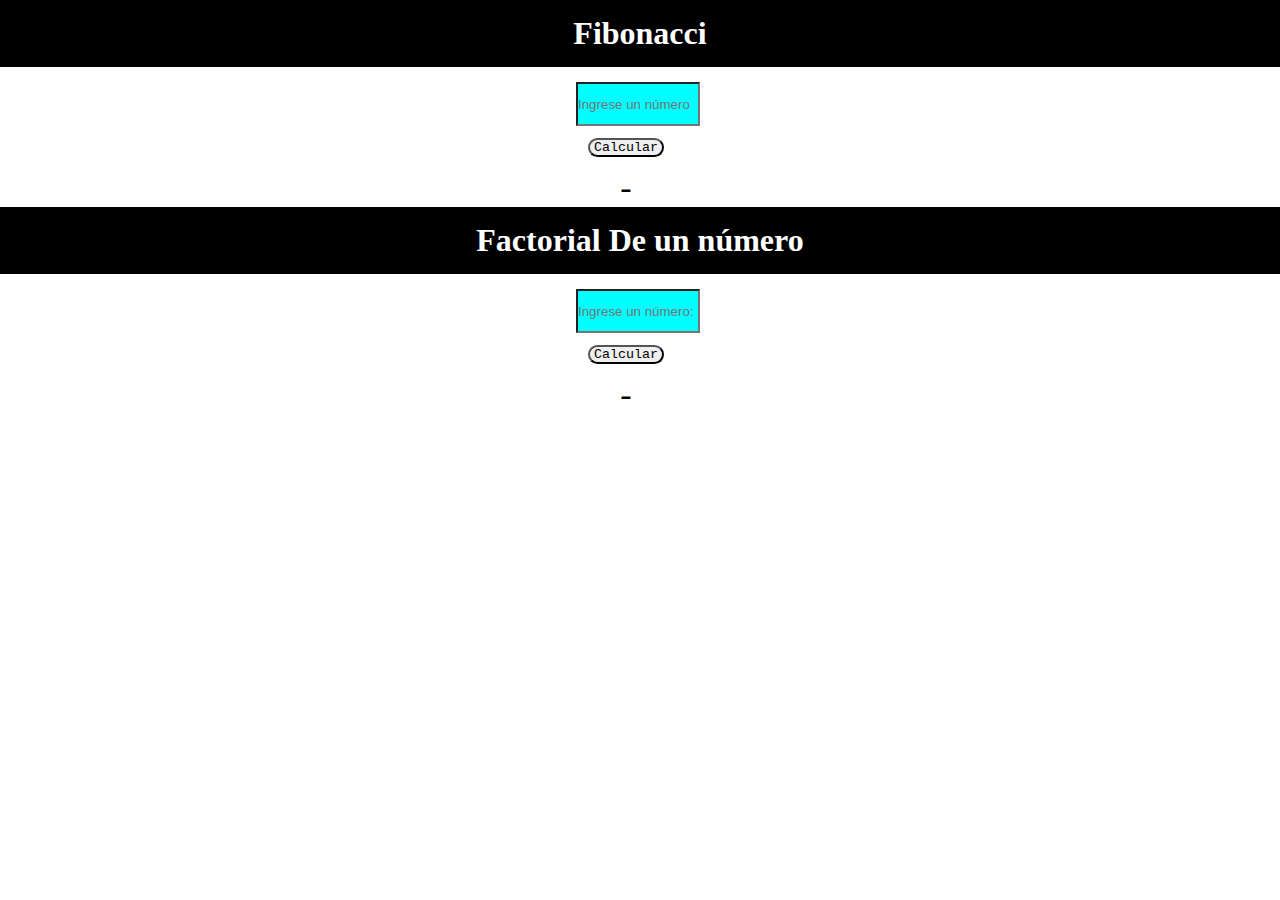
<file: html/ejercicios.html>
<!DOCTYPE html>
<html lang="en">
<head>
    <meta charset="UTF-8">
    <meta http-equiv="X-UA-Compatible" content="IE=edge">
    <meta name="viewport" content="width=device-width, initial-scale=1.0">
    <title>Ejercicicios-resueltos</title>
    <style>
        
        *{
            padding: 0;
            margin: 0;
        }
        form{
            display: grid;
            grid-template-columns: 100px;
            padding-top: 15px;
            text-align: center;
            margin-left: 45%;
        }
        input{
            background-color: aqua;
            width: 120px;
            height: 40px;
        }
        button{
       
            font-family: 'Courier New', Courier, monospace;
            width: auto;
            margin: 12px;
            border-radius: 3em;
        }

        span{
            font-size: 34px;
        }


        h1{
            text-align: center;
            background-color: black;
            color: #fff;
            padding: 15px;
            margin: 0;
        }
    </style>
</head>
<body>
    <h1>Fibonacci</h1>
    <div>
        <form action="" id="form  
        ">
            <input type="text" placeholder="Ingrese un número" id="input">
            <button id="button" type="button">Calcular</button>
            <span id="info">-</span>
        </form>

    <h1>Factorial De un número</h1>
    <form action="">
        <input type="text" placeholder="Ingrese un número:" id="sc">
        <button type="button" id="bt">Calcular</button>
        <span id="span">-</span>
    </form>

        <script>
            const input = document.getElementById("input");
            const button = document.querySelector("button");
            const span = document.getElementById("info");

            button.addEventListener("click", e =>{
                if(isNaN(input.value) || input.value < 1){
                    window.alert("pongase piloso")
                }else{
                let n = parseInt(input.value);

                    function Fibonacci(n){
                        const fib = [0,1];
                        for(i=2;i<=n; i++){
                            fib[i] = fib[i-2]+fib[i-1];
                        }
                        return fib[n];
                    }
                    let fi = Fibonacci(n);
                span.innerHTML = "El resultado es: "+fi;
                }
                
            });

        </script>
    </div>
</body>
</html>
</file>
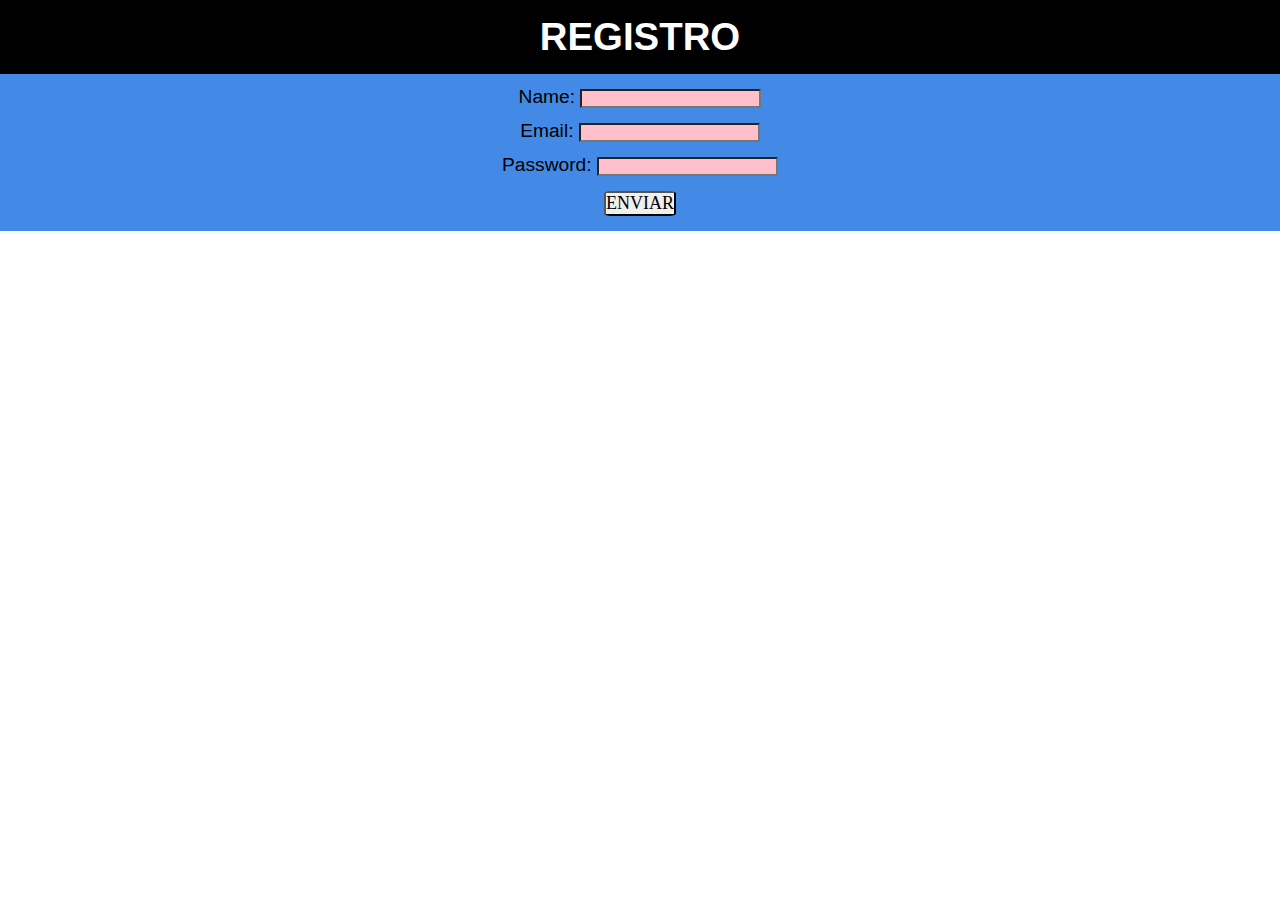
<file: html/login.html>
<!DOCTYPE html>
<html lang="en">
  <head>
    <meta charset="UTF-8" />
    <meta name="viewport" content="width=device-width, initial-scale=1.0" />
    <title>Document</title>
    <link rel="stylesheet" href="/css/login.css">
  </head>
  <body>
    <form action="" id="form" autocomplete="off" class="login">
      <h1>REGISTRO</h1>
      <div>
        <label for="">Name: </label>
        <input type="text" id="name" />
      </div>
      <div>
        <label for="">Email: </label>
        <input type="text" id="email" />
      </div>
      <div>
        <label for="">Password: </label>
        <input type="text" id="password" />
      </div>
      <button type="submit" id="envier">ENVIAR</button>
      <p id="espacioinfo"></p>
    </form>

    <script>
      const form = document.getElementById("form");
      const name = document.getElementById("name");
      const password = document.getElementById("password");
      const email = document.getElementById("email");
      const espacioinfo = document.getElementById("espacioinfo");

      form.addEventListener("submit", (evento) => {
        evento.preventDefault();
        let emailval = /^\w+([\.-]?\w+)*@\w+([\.-]?\w+)*(\.\w{2,3})+$/;
        let info = "";
        let verificar = false;

        if (name.value.length < 2) {
          info += "El nombre debe ser mayor a 2 caracteres <br>";
          verificar = true;
        }

        if (!emailval.test(email.value)) {
          info += "El email es incorrecto <br>"
          verificar = true;
        }

        if(password.value.length<8){
          info+= "La contraseña debe tener 8 o más caracteres <br>"
          verificar = true;
        }

        if(verificar){
          espacioinfo.innerHTML = info;
          espacioinfo.style.color = "red";
        }else{
          espacioinfo.innerText = "Enviado con éxito"
          espacioinfo.style.color = "green";
        }
      });
    </script>
  </body>
</html>
</file>
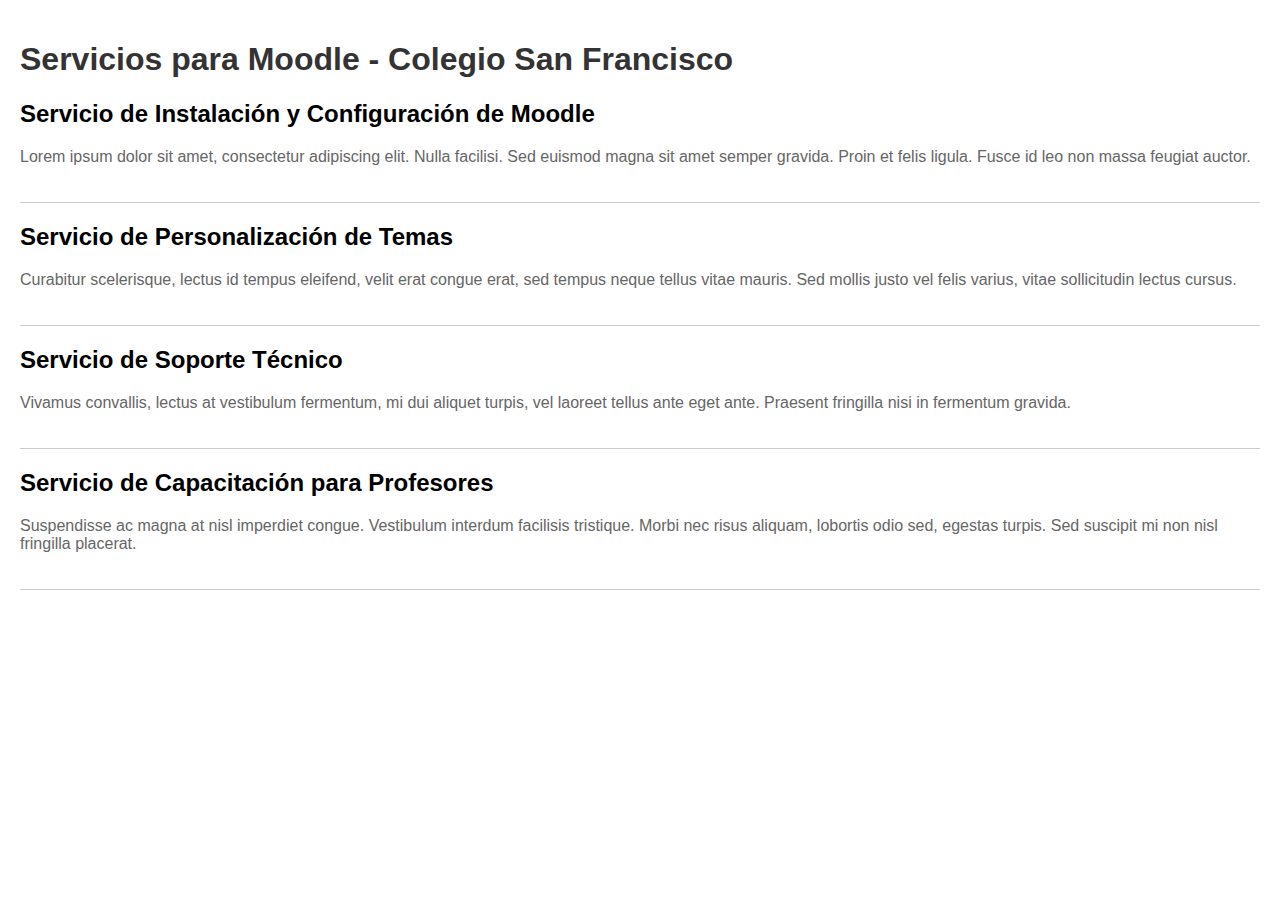
<file: html/servicios.html>
<!DOCTYPE html>
<html lang="es">
<head>
  <meta charset="UTF-8">
  <meta name="viewport" content="width=device-width, initial-scale=1.0">
  <title>Servicios para Moodle - Colegio San Francisco</title>
  <style>
    /* Estilos CSS para personalizar la apariencia de la página */
    body {
      font-family: Arial, sans-serif;
      margin: 0;
      padding: 20px;
    }

    h1 {
      color: #333;
    }

    p {
      color: #666;
    }

    .service {
      margin-bottom: 20px;
      padding-bottom: 20px;
      border-bottom: 1px solid #ccc;
    }
  </style>
</head>
<body>
  <h1>Servicios para Moodle - Colegio San Francisco</h1>

  <div class="service">
    <h2>Servicio de Instalación y Configuración de Moodle</h2>
    <p>Lorem ipsum dolor sit amet, consectetur adipiscing elit. Nulla facilisi. Sed euismod magna sit amet semper gravida. Proin et felis ligula. Fusce id leo non massa feugiat auctor.</p>
  </div>

  <div class="service">
    <h2>Servicio de Personalización de Temas</h2>
    <p>Curabitur scelerisque, lectus id tempus eleifend, velit erat congue erat, sed tempus neque tellus vitae mauris. Sed mollis justo vel felis varius, vitae sollicitudin lectus cursus.</p>
  </div>

  <div class="service">
    <h2>Servicio de Soporte Técnico</h2>
    <p>Vivamus convallis, lectus at vestibulum fermentum, mi dui aliquet turpis, vel laoreet tellus ante eget ante. Praesent fringilla nisi in fermentum gravida.</p>
  </div>

  <div class="service">
    <h2>Servicio de Capacitación para Profesores</h2>
    <p>Suspendisse ac magna at nisl imperdiet congue. Vestibulum interdum facilisis tristique. Morbi nec risus aliquam, lobortis odio sed, egestas turpis. Sed suscipit mi non nisl fringilla placerat.</p>
  </div>
</body>
</html>
</file>
<file: css/login.css>
*{
  padding: 0;
  margin: 0;
}
h1{
  background-color: #000;
  color: #fff;
  text-align: center;
  padding: 15px;
  margin: 0;
}

form input{
  margin-top: 15px;
  background-color: pink;
  
}
.login{
  background-color: rgb(67, 138, 231);
  text-align: center;
  font-family: 'Franklin Gothic Medium', 'Arial Narrow', Arial, sans-serif;
  font-size: larger;
}
button{
  margin: 15px;
  border-radius: 10%;
  font-size: large;
  font-family: Georgia, 'Times New Roman', Times, serif;
}
</file>
